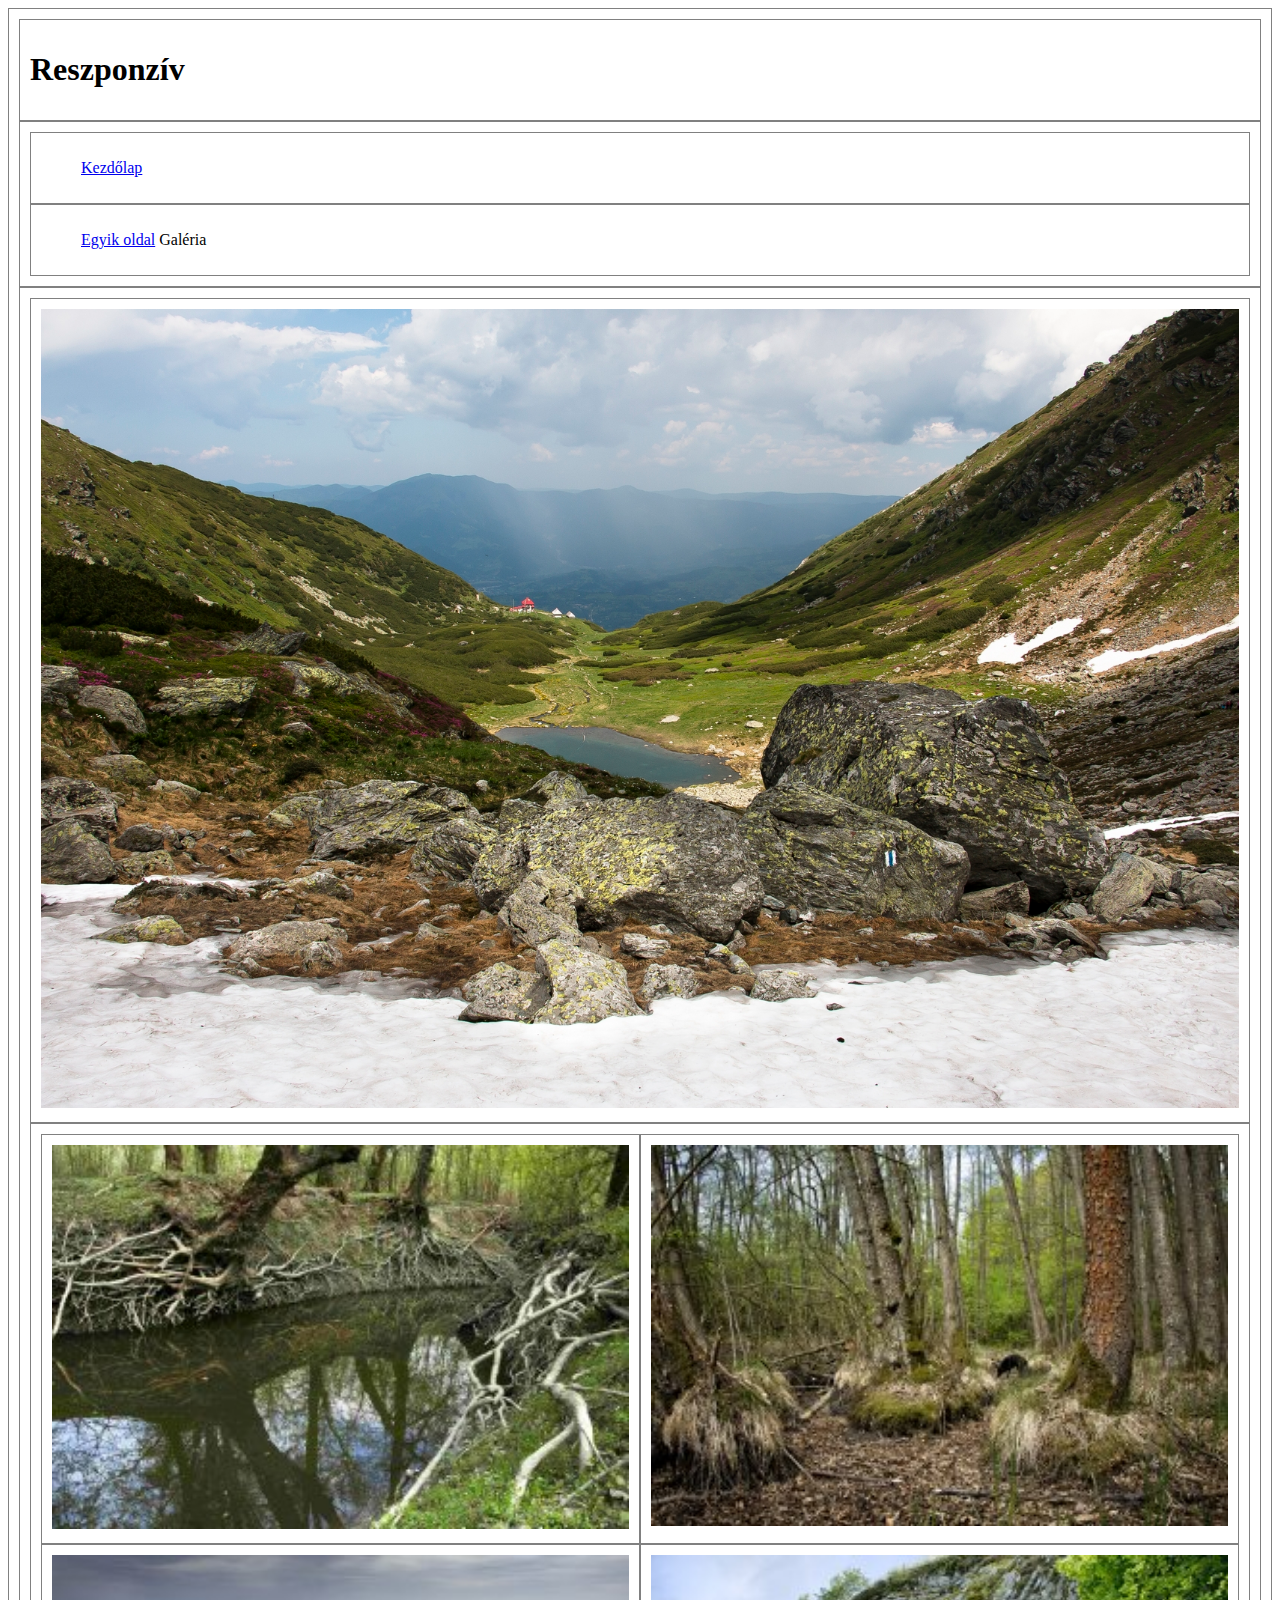
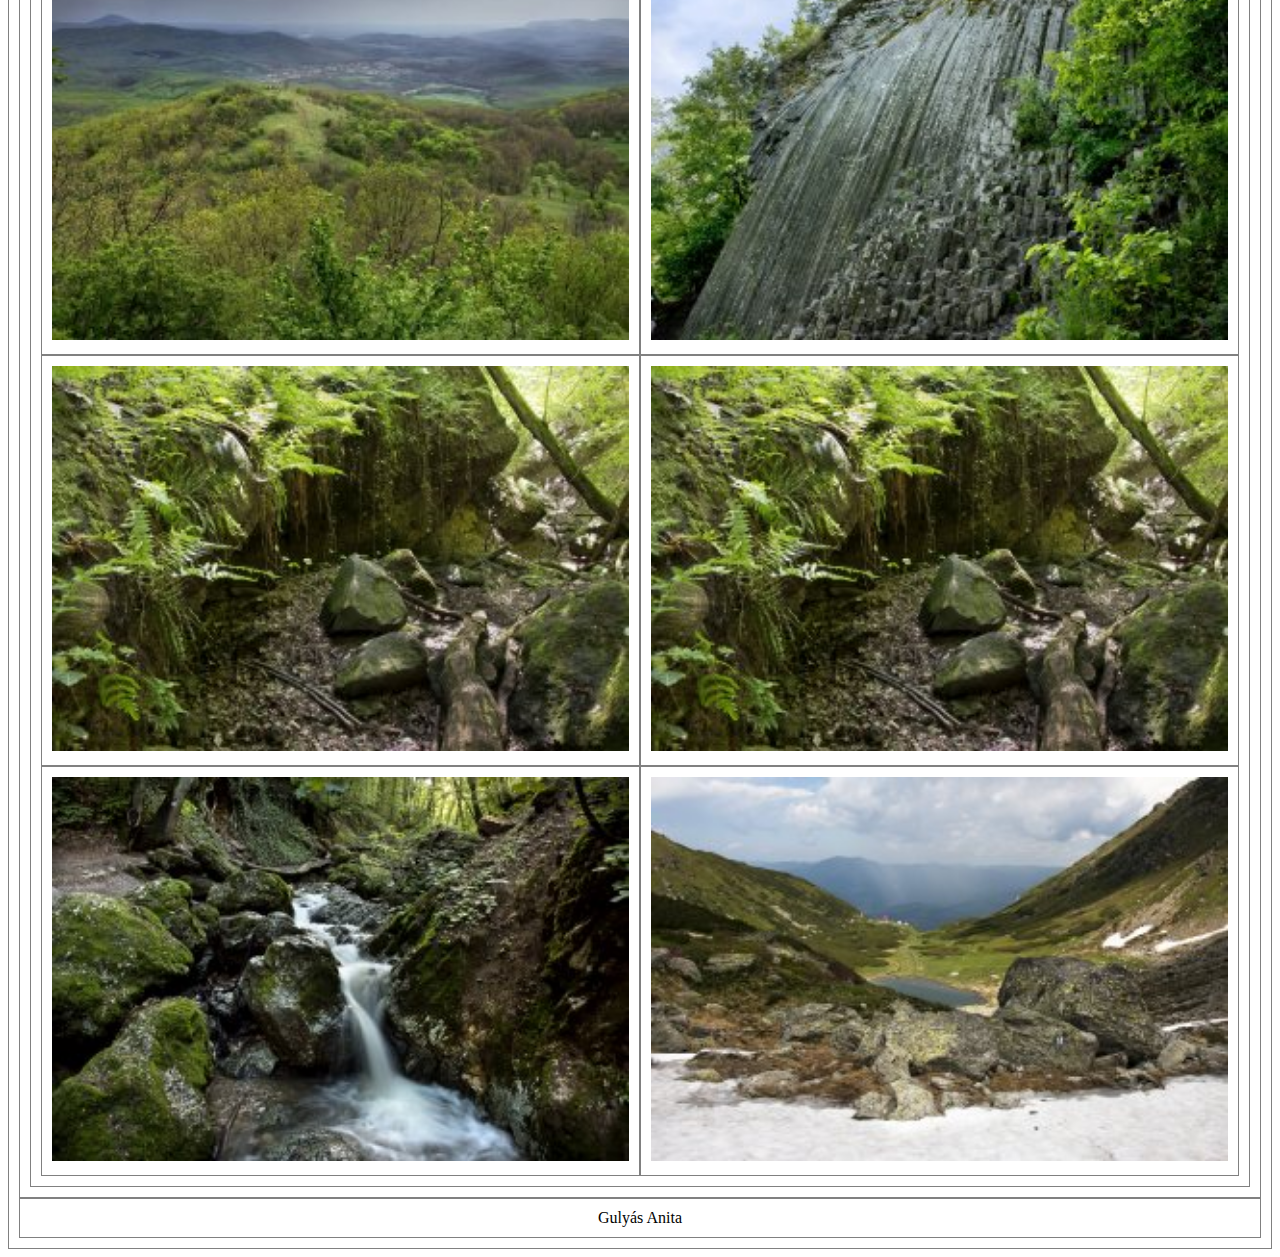
<file: index.html>
<!DOCTYPE html>
<html lang="hu">
<head>
    <meta charset="UTF-8">
    <meta http-equiv="X-UA-Compatible" content="IE=edge">
    <meta name="viewport" content="width=device-width, initial-scale=1.0">
    <link rel="stylesheet" href="stilus.css">
    <title>Gulyás Anita</title>
</head>
<body>
    <main>
        <header>
            <h1>Reszponzív</h1>
        </header>
        <nav>
            <div class="bal">
                <ul>
                    <li><a href="#">Kezdőlap</a></li>
                </ul>

            </div>
            <div class="jobb">
                <ul>
                    <li><a href="#">Egyik oldal</a></li>
                    <li><a href="#"></a>Galéria</li>

                </ul>

            </div>
        </nav>
        <article>
            <section class="nagykep">
                <img src="kepek/MG_2995.jpg" alt="">
            </section>
            <section class="kiskep">
                <div class="kep"><img src="kepek/300/DSC6696_11_300.jpg" alt="kep"></div>
                <div class="kep"><img src="kepek/300/DSC8090_300.jpg" alt="kep"></div>
                <div class="kep"><img src="kepek/300/DSC8235_300.jpg" alt="kep"></div>
                <div class="kep"><img src="kepek/300/DSC9920_300.jpg" alt="kep"></div>
                <div class="kep"><img src="kepek/300/MG_1121_1_300.jpg" alt="kep"></div>
                <div class="kep"><img src="kepek/300/MG_1121_1_300.jpg" alt="kep"></div>
                <div class="kep"><img src="kepek/300/MG_1420_2_300.jpg" alt="kep"></div>
                <div class="kep"><img src="kepek/300/MG_2995_300.jpg" alt="kep"></div>
                       

            </section>

        </article>
        <footer>Gulyás Anita</footer>




    </main>

   
</body>
</html>
</file>
<file: stilus.css>
.kiskep img, .nagykep img {
    width: 100%;
}

header, main, footer, nav, article, section, div {
    border: 1px solid gray;
    padding: 10px;
}
main{
    max-width: auto;
    
}

nav {
    display: grid;
    grid-template-columns: 3fr 1fr;

}

.kiskep{
    display: grid;
    grid-template-columns: repeat(4,1fr);
}
li{
    display: inline-block;
}

footer{
    text-align: center;
}

/*reszponzivítás*/
@media screen and (min-width: 800px) {
    .kiskep{
        display: grid;
        grid-template-columns: repeat(2,1fr);
    }
 }

 @media screen and (min-width: 400px) {
    .kiskep{
        display: grid;
        grid-template-columns: repeat(1fr);
    }
    nav {
        display: grid;
        grid-template-columns: 1fr;
    
    }
 }
</file>
